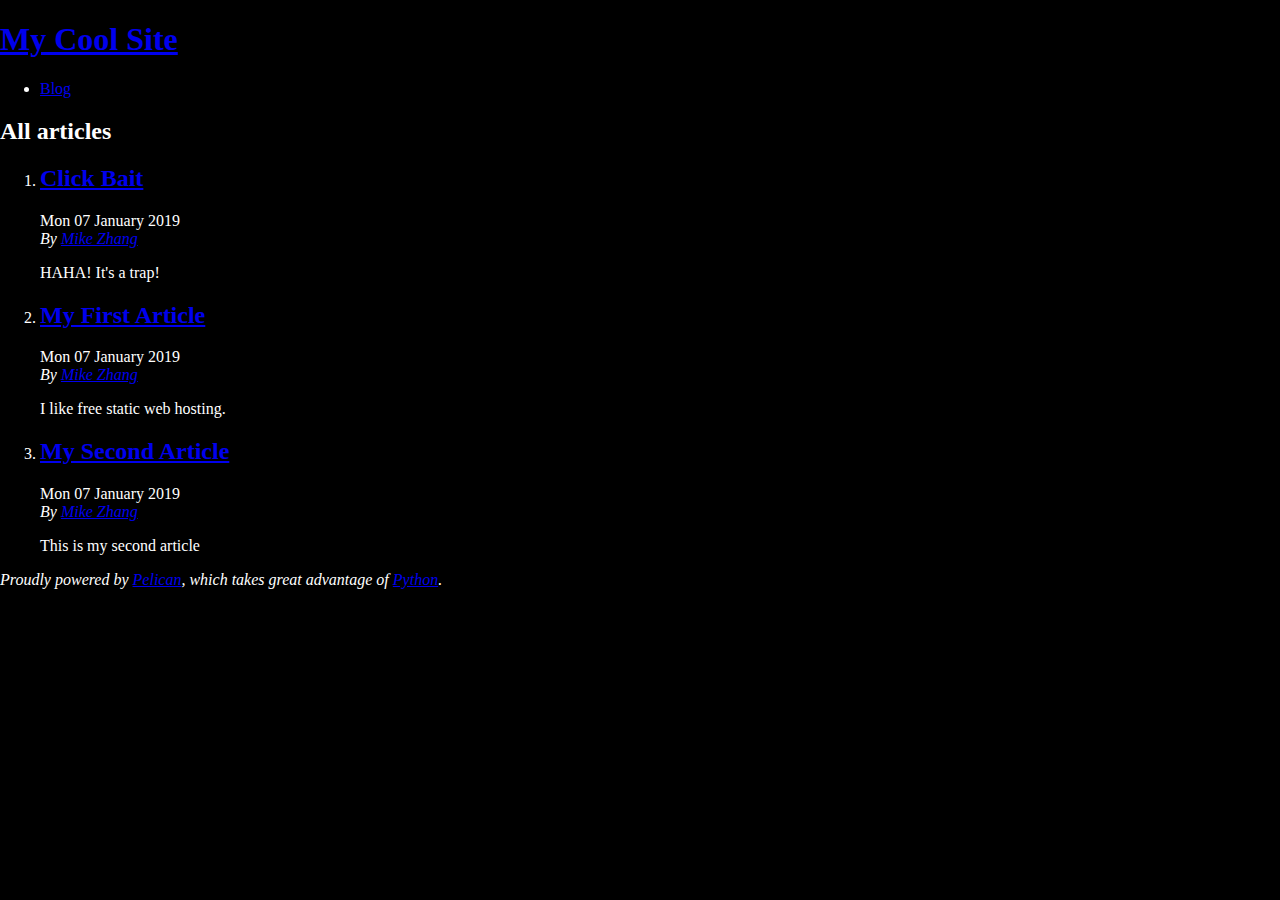
<file: index.html>
<!DOCTYPE html>
<html lang="en">
<head>
        <title>My Cool Site</title>
        <meta charset="utf-8" />
        <meta name="generator" content="Pelican" />
        <link href="https://HyZ7846.github.io/feeds/all.atom.xml" type="application/atom+xml" rel="alternate" title="My Cool Site Full Atom Feed" />

  <link rel="stylesheet" type="text/css" href="https://HyZ7846.github.io/theme/style.css" />
</head>

<body id="index" class="home">
        <header id="banner" class="body">
                <h1><a href="https://HyZ7846.github.io/">My Cool Site</a></h1>
        </header><!-- /#banner -->
        <nav id="menu"><ul>
            <li><a href="https://HyZ7846.github.io/category/blog.html">Blog</a></li>
        </ul></nav><!-- /#menu -->
<section id="content">
<h2>All articles</h2>

<ol id="post-list">
        <li><article class="hentry">
                <header> <h2 class="entry-title"><a href="https://HyZ7846.github.io/click-bait.html" rel="bookmark" title="Permalink to Click Bait">Click Bait</a></h2> </header>
                <footer class="post-info">
                    <time class="published" datetime="2019-01-07T08:00:00-07:00"> Mon 07 January 2019 </time>
                    <address class="vcard author">By
                        <a class="url fn" href="https://HyZ7846.github.io/author/mike-zhang.html">Mike Zhang</a>
                    </address>
                </footer><!-- /.post-info -->
                <div class="entry-content"> <p>HAHA! It's a trap!</p> </div><!-- /.entry-content -->
        </article></li>
        <li><article class="hentry">
                <header> <h2 class="entry-title"><a href="https://HyZ7846.github.io/my-first-article.html" rel="bookmark" title="Permalink to My First Article">My First Article</a></h2> </header>
                <footer class="post-info">
                    <time class="published" datetime="2019-01-07T08:00:00-07:00"> Mon 07 January 2019 </time>
                    <address class="vcard author">By
                        <a class="url fn" href="https://HyZ7846.github.io/author/mike-zhang.html">Mike Zhang</a>
                    </address>
                </footer><!-- /.post-info -->
                <div class="entry-content"> <p>I like free static web hosting.</p> </div><!-- /.entry-content -->
        </article></li>
        <li><article class="hentry">
                <header> <h2 class="entry-title"><a href="https://HyZ7846.github.io/my-second-article.html" rel="bookmark" title="Permalink to My Second Article">My Second Article</a></h2> </header>
                <footer class="post-info">
                    <time class="published" datetime="2019-01-07T08:00:00-07:00"> Mon 07 January 2019 </time>
                    <address class="vcard author">By
                        <a class="url fn" href="https://HyZ7846.github.io/author/mike-zhang.html">Mike Zhang</a>
                    </address>
                </footer><!-- /.post-info -->
                <div class="entry-content"> <p>This is my second article</p> </div><!-- /.entry-content -->
        </article></li>
</ol><!-- /#posts-list -->
</section><!-- /#content -->
        <footer id="contentinfo" class="body">
                <address id="about" class="vcard body">
                Proudly powered by <a href="https://getpelican.com/">Pelican</a>,
                which takes great advantage of <a href="https://www.python.org/">Python</a>.
                </address><!-- /#about -->
        </footer><!-- /#contentinfo -->
</body>
</html>
</file>
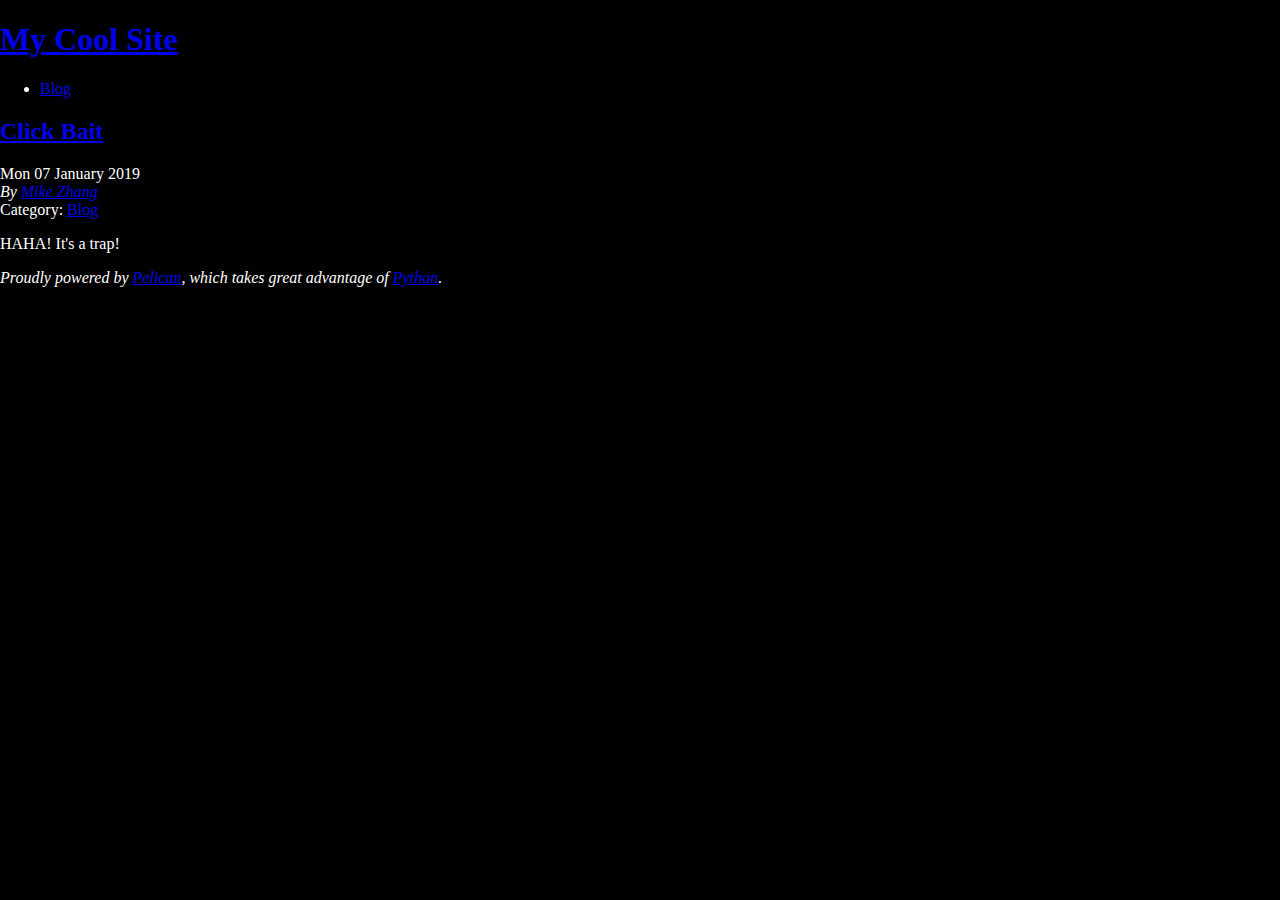
<file: click-bait.html>
<!DOCTYPE html>
<html lang="en">
<head>
          <title>My Cool Site - Click Bait</title>
        <meta charset="utf-8" />
        <meta name="generator" content="Pelican" />
        <link href="https://HyZ7846.github.io/feeds/all.atom.xml" type="application/atom+xml" rel="alternate" title="My Cool Site Full Atom Feed" />

  <link rel="stylesheet" type="text/css" href="https://HyZ7846.github.io/theme/style.css" />





</head>

<body id="index" class="home">
        <header id="banner" class="body">
                <h1><a href="https://HyZ7846.github.io/">My Cool Site</a></h1>
        </header><!-- /#banner -->
        <nav id="menu"><ul>
            <li class="active"><a href="https://HyZ7846.github.io/category/blog.html">Blog</a></li>
        </ul></nav><!-- /#menu -->
<section id="content" class="body">
  <header>
    <h2 class="entry-title">
      <a href="https://HyZ7846.github.io/click-bait.html" rel="bookmark"
         title="Permalink to Click Bait">Click Bait</a></h2>
 
  </header>
  <footer class="post-info">
    <time class="published" datetime="2019-01-07T08:00:00-07:00">
      Mon 07 January 2019
    </time>
    <address class="vcard author">
      By           <a class="url fn" href="https://HyZ7846.github.io/author/mike-zhang.html">Mike Zhang</a>
    </address>
    <div class="category">
        Category: <a href="https://HyZ7846.github.io/category/blog.html">Blog</a>
    </div>
  </footer><!-- /.post-info -->
  <div class="entry-content">
    <p>HAHA! It's a trap!</p>
  </div><!-- /.entry-content -->
</section>
        <footer id="contentinfo" class="body">
                <address id="about" class="vcard body">
                Proudly powered by <a href="https://getpelican.com/">Pelican</a>,
                which takes great advantage of <a href="https://www.python.org/">Python</a>.
                </address><!-- /#about -->
        </footer><!-- /#contentinfo -->
</body>
</html>
</file>
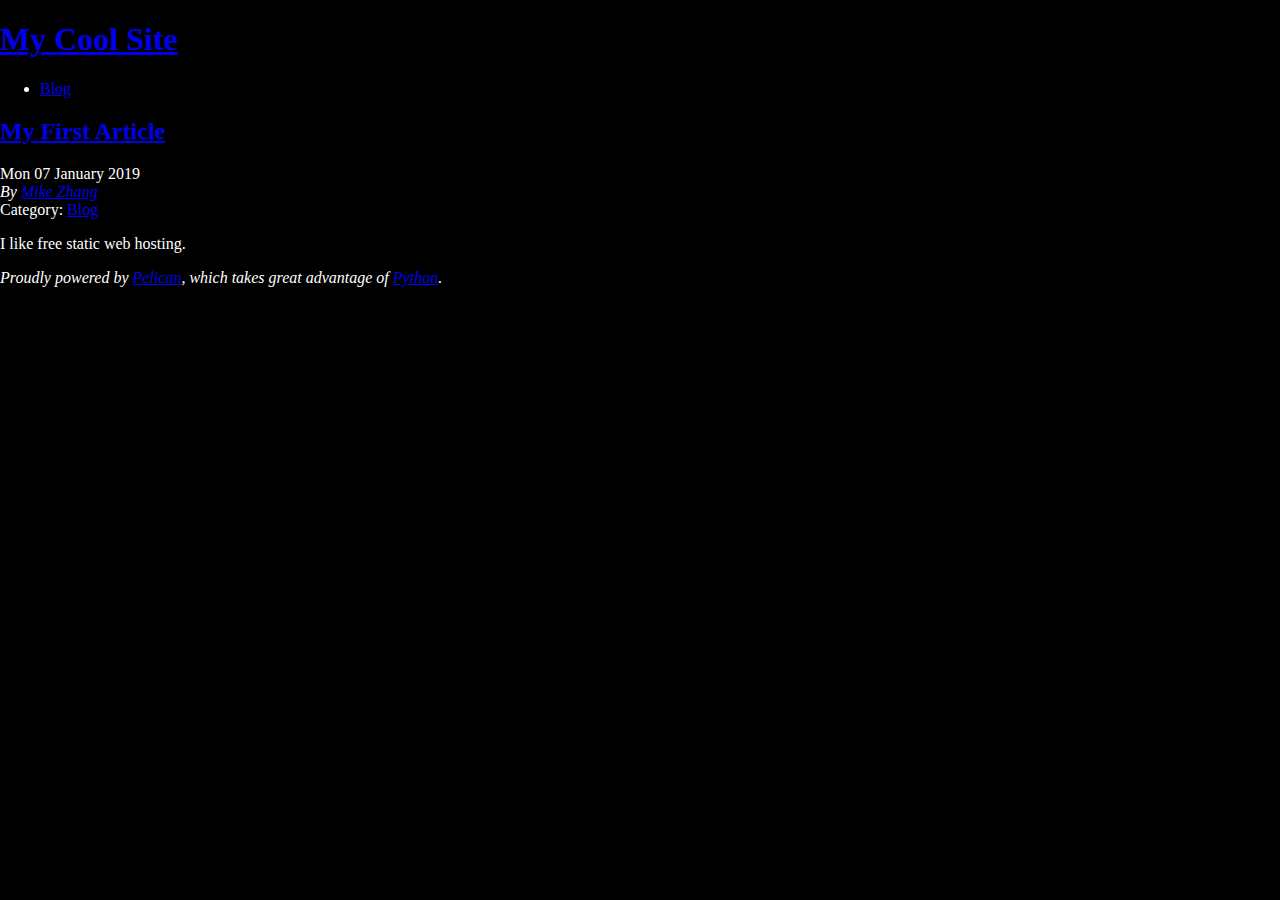
<file: my-first-article.html>
<!DOCTYPE html>
<html lang="en">
<head>
          <title>My Cool Site - My First Article</title>
        <meta charset="utf-8" />
        <meta name="generator" content="Pelican" />
        <link href="https://HyZ7846.github.io/feeds/all.atom.xml" type="application/atom+xml" rel="alternate" title="My Cool Site Full Atom Feed" />

  <link rel="stylesheet" type="text/css" href="https://HyZ7846.github.io/theme/style.css" />





</head>

<body id="index" class="home">
        <header id="banner" class="body">
                <h1><a href="https://HyZ7846.github.io/">My Cool Site</a></h1>
        </header><!-- /#banner -->
        <nav id="menu"><ul>
            <li class="active"><a href="https://HyZ7846.github.io/category/blog.html">Blog</a></li>
        </ul></nav><!-- /#menu -->
<section id="content" class="body">
  <header>
    <h2 class="entry-title">
      <a href="https://HyZ7846.github.io/my-first-article.html" rel="bookmark"
         title="Permalink to My First Article">My First Article</a></h2>
 
  </header>
  <footer class="post-info">
    <time class="published" datetime="2019-01-07T08:00:00-07:00">
      Mon 07 January 2019
    </time>
    <address class="vcard author">
      By           <a class="url fn" href="https://HyZ7846.github.io/author/mike-zhang.html">Mike Zhang</a>
    </address>
    <div class="category">
        Category: <a href="https://HyZ7846.github.io/category/blog.html">Blog</a>
    </div>
  </footer><!-- /.post-info -->
  <div class="entry-content">
    <p>I like free static web hosting.</p>
  </div><!-- /.entry-content -->
</section>
        <footer id="contentinfo" class="body">
                <address id="about" class="vcard body">
                Proudly powered by <a href="https://getpelican.com/">Pelican</a>,
                which takes great advantage of <a href="https://www.python.org/">Python</a>.
                </address><!-- /#about -->
        </footer><!-- /#contentinfo -->
</body>
</html>
</file>
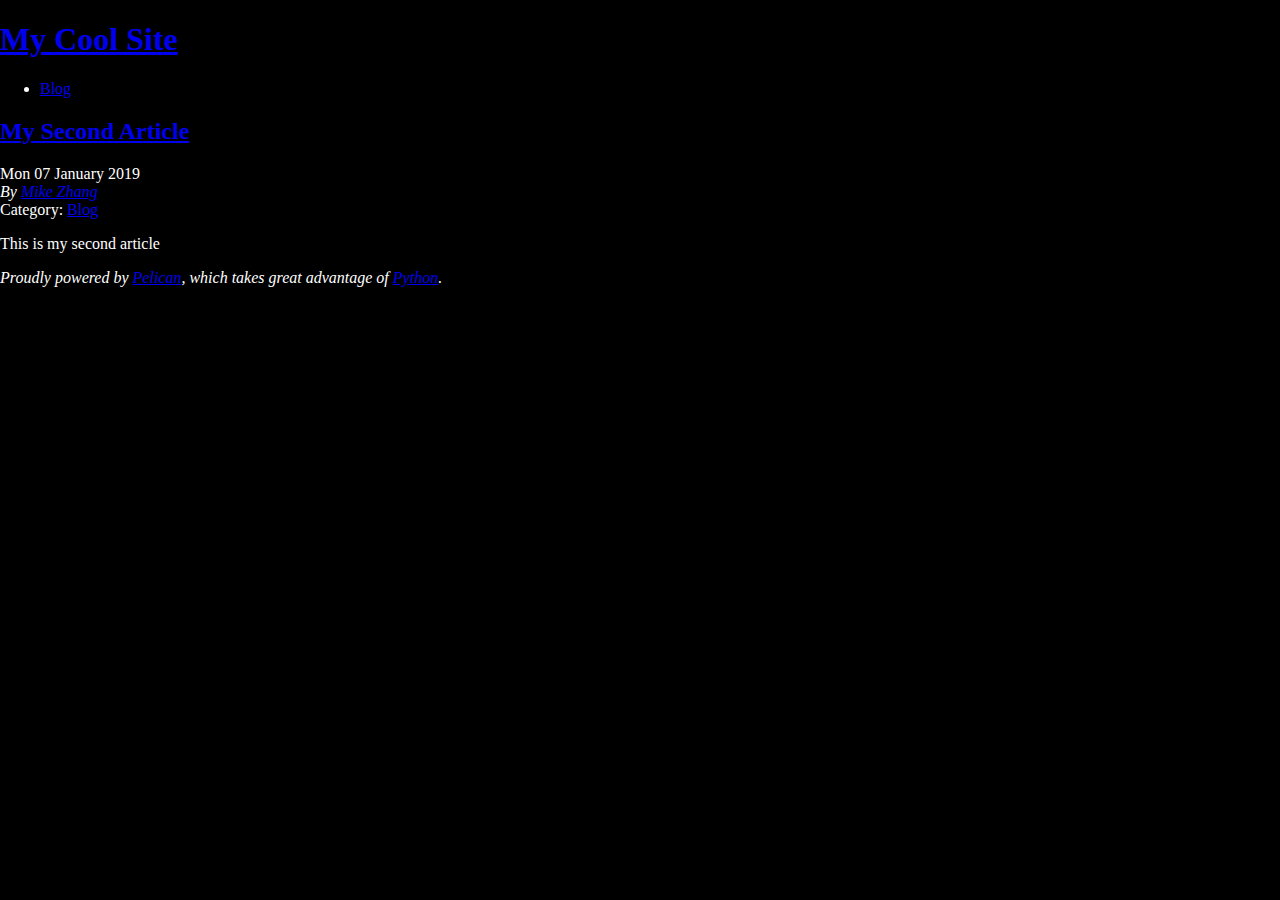
<file: my-second-article.html>
<!DOCTYPE html>
<html lang="en">
<head>
          <title>My Cool Site - My Second Article</title>
        <meta charset="utf-8" />
        <meta name="generator" content="Pelican" />
        <link href="https://HyZ7846.github.io/feeds/all.atom.xml" type="application/atom+xml" rel="alternate" title="My Cool Site Full Atom Feed" />

  <link rel="stylesheet" type="text/css" href="https://HyZ7846.github.io/theme/style.css" />





</head>

<body id="index" class="home">
        <header id="banner" class="body">
                <h1><a href="https://HyZ7846.github.io/">My Cool Site</a></h1>
        </header><!-- /#banner -->
        <nav id="menu"><ul>
            <li class="active"><a href="https://HyZ7846.github.io/category/blog.html">Blog</a></li>
        </ul></nav><!-- /#menu -->
<section id="content" class="body">
  <header>
    <h2 class="entry-title">
      <a href="https://HyZ7846.github.io/my-second-article.html" rel="bookmark"
         title="Permalink to My Second Article">My Second Article</a></h2>
 
  </header>
  <footer class="post-info">
    <time class="published" datetime="2019-01-07T08:00:00-07:00">
      Mon 07 January 2019
    </time>
    <address class="vcard author">
      By           <a class="url fn" href="https://HyZ7846.github.io/author/mike-zhang.html">Mike Zhang</a>
    </address>
    <div class="category">
        Category: <a href="https://HyZ7846.github.io/category/blog.html">Blog</a>
    </div>
  </footer><!-- /.post-info -->
  <div class="entry-content">
    <p>This is my second article</p>
  </div><!-- /.entry-content -->
</section>
        <footer id="contentinfo" class="body">
                <address id="about" class="vcard body">
                Proudly powered by <a href="https://getpelican.com/">Pelican</a>,
                which takes great advantage of <a href="https://www.python.org/">Python</a>.
                </address><!-- /#about -->
        </footer><!-- /#contentinfo -->
</body>
</html>
</file>
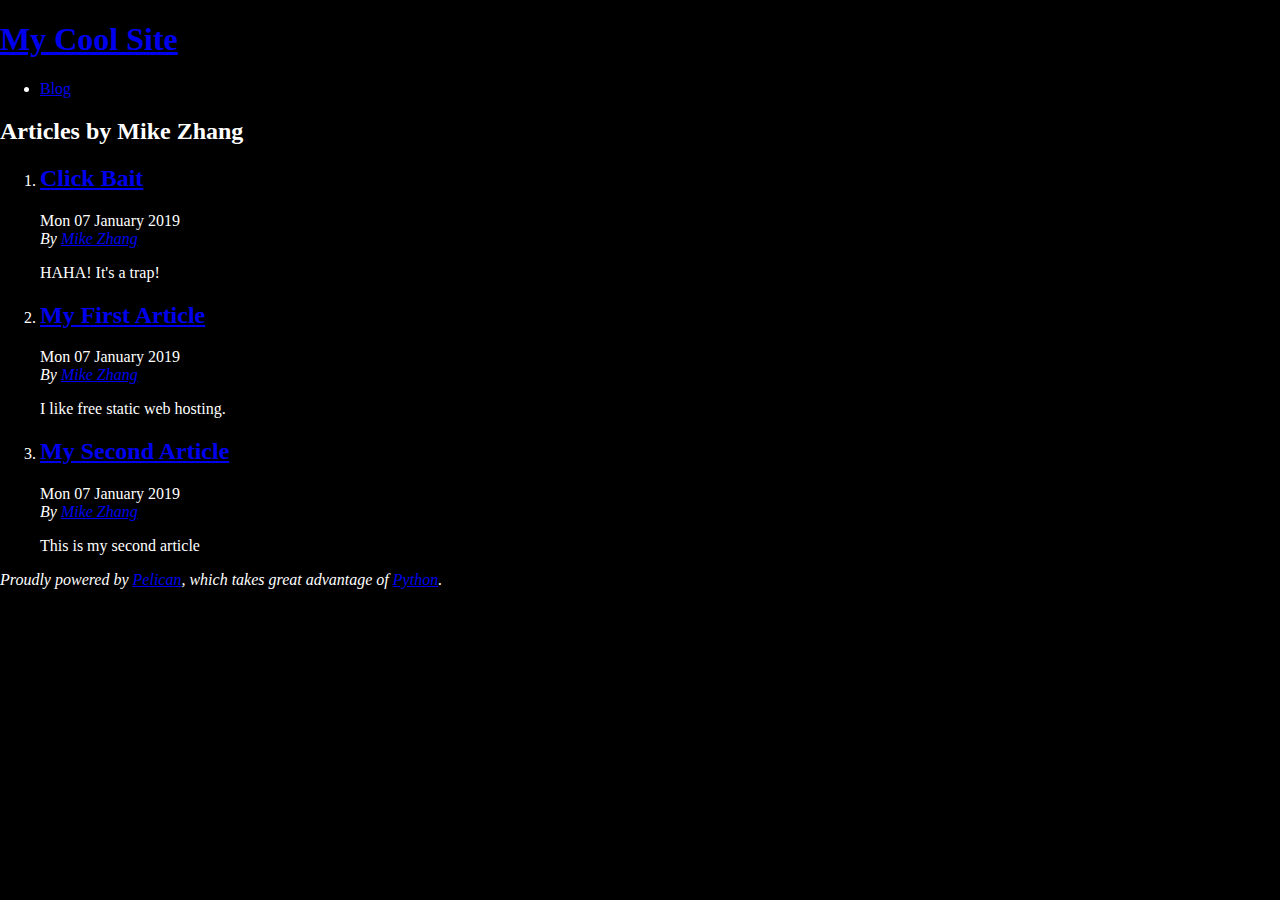
<file: author/mike-zhang.html>
<!DOCTYPE html>
<html lang="en">
<head>
        <title>My Cool Site - Articles by Mike Zhang</title>
        <meta charset="utf-8" />
        <meta name="generator" content="Pelican" />
        <link href="https://HyZ7846.github.io/feeds/all.atom.xml" type="application/atom+xml" rel="alternate" title="My Cool Site Full Atom Feed" />

  <link rel="stylesheet" type="text/css" href="https://HyZ7846.github.io/theme/style.css" />
</head>

<body id="index" class="home">
        <header id="banner" class="body">
                <h1><a href="https://HyZ7846.github.io/">My Cool Site</a></h1>
        </header><!-- /#banner -->
        <nav id="menu"><ul>
            <li><a href="https://HyZ7846.github.io/category/blog.html">Blog</a></li>
        </ul></nav><!-- /#menu -->
<section id="content">
<h2>Articles by Mike Zhang</h2>

<ol id="post-list">
        <li><article class="hentry">
                <header> <h2 class="entry-title"><a href="https://HyZ7846.github.io/click-bait.html" rel="bookmark" title="Permalink to Click Bait">Click Bait</a></h2> </header>
                <footer class="post-info">
                    <time class="published" datetime="2019-01-07T08:00:00-07:00"> Mon 07 January 2019 </time>
                    <address class="vcard author">By
                        <a class="url fn" href="https://HyZ7846.github.io/author/mike-zhang.html">Mike Zhang</a>
                    </address>
                </footer><!-- /.post-info -->
                <div class="entry-content"> <p>HAHA! It's a trap!</p> </div><!-- /.entry-content -->
        </article></li>
        <li><article class="hentry">
                <header> <h2 class="entry-title"><a href="https://HyZ7846.github.io/my-first-article.html" rel="bookmark" title="Permalink to My First Article">My First Article</a></h2> </header>
                <footer class="post-info">
                    <time class="published" datetime="2019-01-07T08:00:00-07:00"> Mon 07 January 2019 </time>
                    <address class="vcard author">By
                        <a class="url fn" href="https://HyZ7846.github.io/author/mike-zhang.html">Mike Zhang</a>
                    </address>
                </footer><!-- /.post-info -->
                <div class="entry-content"> <p>I like free static web hosting.</p> </div><!-- /.entry-content -->
        </article></li>
        <li><article class="hentry">
                <header> <h2 class="entry-title"><a href="https://HyZ7846.github.io/my-second-article.html" rel="bookmark" title="Permalink to My Second Article">My Second Article</a></h2> </header>
                <footer class="post-info">
                    <time class="published" datetime="2019-01-07T08:00:00-07:00"> Mon 07 January 2019 </time>
                    <address class="vcard author">By
                        <a class="url fn" href="https://HyZ7846.github.io/author/mike-zhang.html">Mike Zhang</a>
                    </address>
                </footer><!-- /.post-info -->
                <div class="entry-content"> <p>This is my second article</p> </div><!-- /.entry-content -->
        </article></li>
</ol><!-- /#posts-list -->
</section><!-- /#content -->
        <footer id="contentinfo" class="body">
                <address id="about" class="vcard body">
                Proudly powered by <a href="https://getpelican.com/">Pelican</a>,
                which takes great advantage of <a href="https://www.python.org/">Python</a>.
                </address><!-- /#about -->
        </footer><!-- /#contentinfo -->
</body>
</html>
</file>
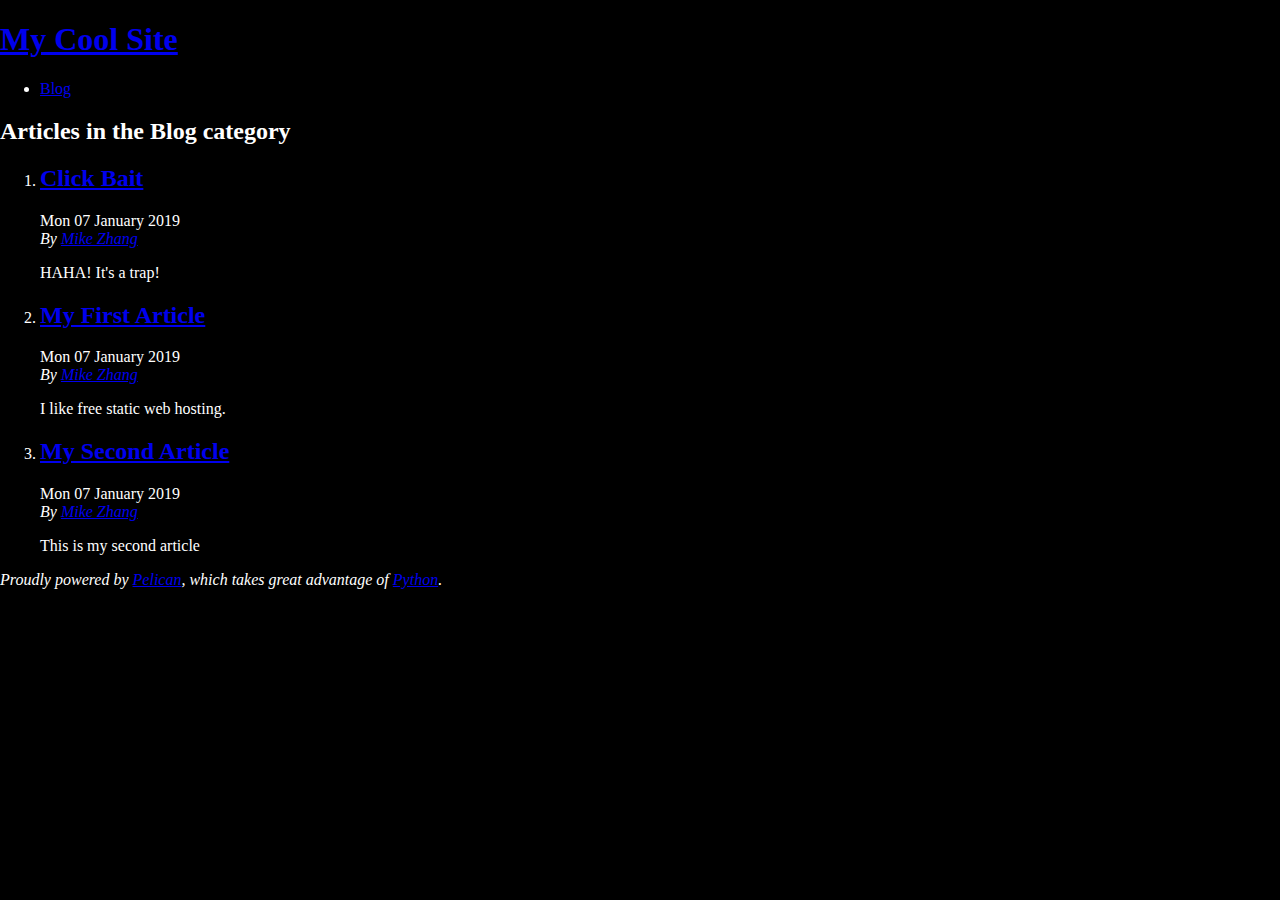
<file: category/blog.html>
<!DOCTYPE html>
<html lang="en">
<head>
        <title>My Cool Site - Blog category</title>
        <meta charset="utf-8" />
        <meta name="generator" content="Pelican" />
        <link href="https://HyZ7846.github.io/feeds/all.atom.xml" type="application/atom+xml" rel="alternate" title="My Cool Site Full Atom Feed" />

  <link rel="stylesheet" type="text/css" href="https://HyZ7846.github.io/theme/style.css" />
</head>

<body id="index" class="home">
        <header id="banner" class="body">
                <h1><a href="https://HyZ7846.github.io/">My Cool Site</a></h1>
        </header><!-- /#banner -->
        <nav id="menu"><ul>
            <li class="active"><a href="https://HyZ7846.github.io/category/blog.html">Blog</a></li>
        </ul></nav><!-- /#menu -->
<section id="content">
<h2>Articles in the Blog category</h2>

<ol id="post-list">
        <li><article class="hentry">
                <header> <h2 class="entry-title"><a href="https://HyZ7846.github.io/click-bait.html" rel="bookmark" title="Permalink to Click Bait">Click Bait</a></h2> </header>
                <footer class="post-info">
                    <time class="published" datetime="2019-01-07T08:00:00-07:00"> Mon 07 January 2019 </time>
                    <address class="vcard author">By
                        <a class="url fn" href="https://HyZ7846.github.io/author/mike-zhang.html">Mike Zhang</a>
                    </address>
                </footer><!-- /.post-info -->
                <div class="entry-content"> <p>HAHA! It's a trap!</p> </div><!-- /.entry-content -->
        </article></li>
        <li><article class="hentry">
                <header> <h2 class="entry-title"><a href="https://HyZ7846.github.io/my-first-article.html" rel="bookmark" title="Permalink to My First Article">My First Article</a></h2> </header>
                <footer class="post-info">
                    <time class="published" datetime="2019-01-07T08:00:00-07:00"> Mon 07 January 2019 </time>
                    <address class="vcard author">By
                        <a class="url fn" href="https://HyZ7846.github.io/author/mike-zhang.html">Mike Zhang</a>
                    </address>
                </footer><!-- /.post-info -->
                <div class="entry-content"> <p>I like free static web hosting.</p> </div><!-- /.entry-content -->
        </article></li>
        <li><article class="hentry">
                <header> <h2 class="entry-title"><a href="https://HyZ7846.github.io/my-second-article.html" rel="bookmark" title="Permalink to My Second Article">My Second Article</a></h2> </header>
                <footer class="post-info">
                    <time class="published" datetime="2019-01-07T08:00:00-07:00"> Mon 07 January 2019 </time>
                    <address class="vcard author">By
                        <a class="url fn" href="https://HyZ7846.github.io/author/mike-zhang.html">Mike Zhang</a>
                    </address>
                </footer><!-- /.post-info -->
                <div class="entry-content"> <p>This is my second article</p> </div><!-- /.entry-content -->
        </article></li>
</ol><!-- /#posts-list -->
</section><!-- /#content -->
        <footer id="contentinfo" class="body">
                <address id="about" class="vcard body">
                Proudly powered by <a href="https://getpelican.com/">Pelican</a>,
                which takes great advantage of <a href="https://www.python.org/">Python</a>.
                </address><!-- /#about -->
        </footer><!-- /#contentinfo -->
</body>
</html>
</file>
